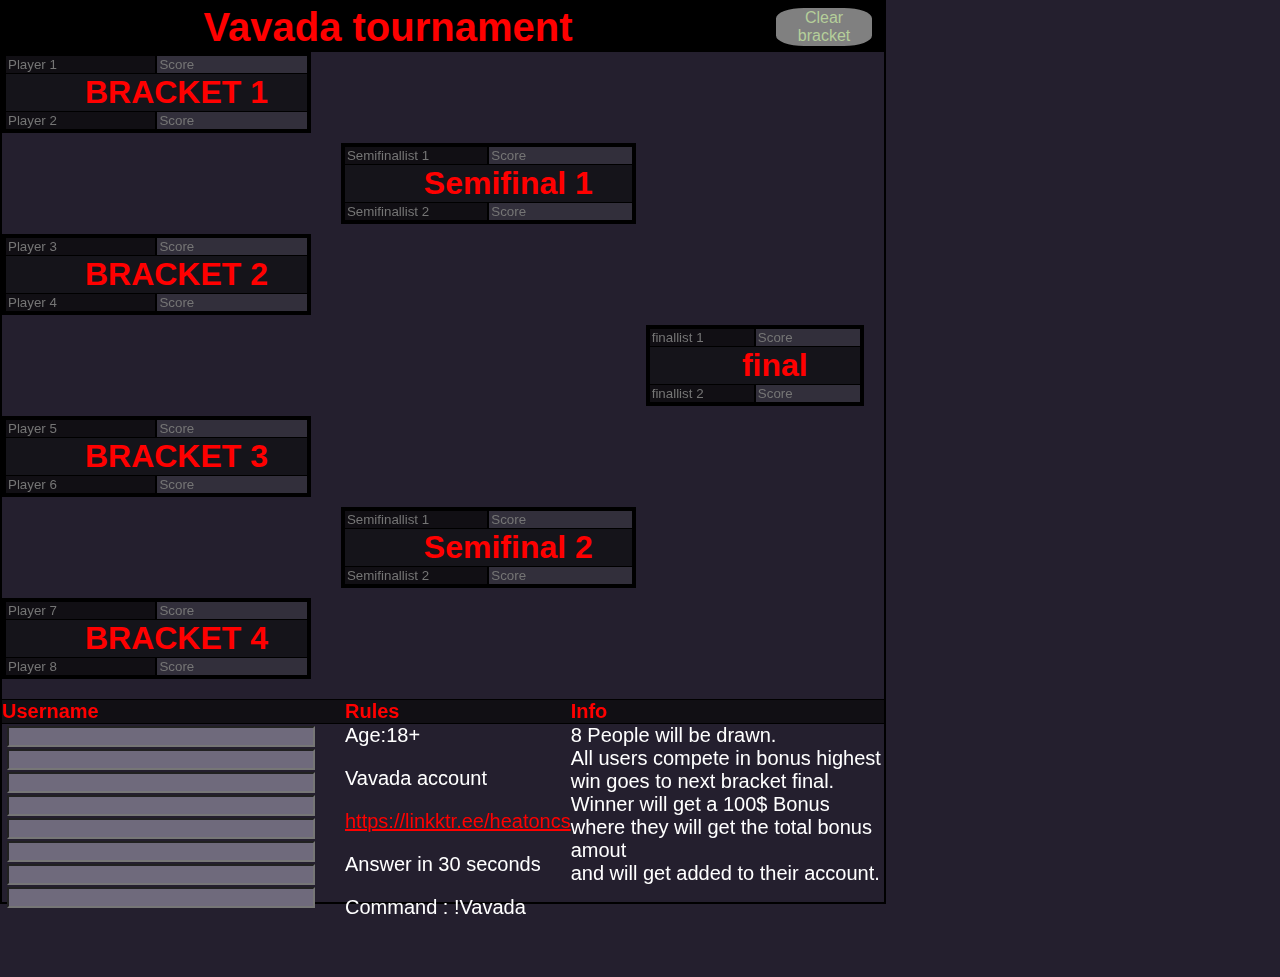
<file: index.html>
<!DOCTYPE html>
<html lang="en">
  <head>
    <meta charset="UTF-8">
    <meta name="viewport" content="width=device-width, initial-scale=1.0">
    <script src="javascript.js" defer></script>
    <link rel="stylesheet" href="index.css">
    <title>Vavada tournament</title>
  </head>
  <body>
    <header>
      <h1>Vavada tournament</h1>
      <button id="btn1">Clear bracket </button>
    </header>
    <!-- Section for Player Names -->
    <main id="tournament">
      <!-- Tournament bracket -->
      <div class=" round-1 match1">
        <!--player 1 vs player 2-->
        <!-- Matches in Round 1 -->
        <section  >
          <input type="text" placeholder="Player 1" readonly name="place1-match1-name">
          <input type="number" placeholder="Score" name="place1-match1-number">
        </section>
        <h2>BRACKET 1</h2>
        <section  >
          <input type="text" placeholder="Player 2" readonly name="place2-match1-name">
          <input type="number" placeholder="Score" name="place2-match1-number">
        </section>
      </div>
      <div class=" round-1 match2">
        <!--player 3 vs player 4-->
        <!-- Matches in Round 1 -->
        <section  >
          <input type="text" placeholder="Player 3" readonly name="place1-match2-name">
          <input type="number" placeholder="Score" name="place1-match2-number">
        </section>
        <h2>BRACKET 2</h2>
        <section  >
          <input type="text" placeholder="Player 4" readonly name="place2-match2-name">
          <input type="number" placeholder="Score" name="place2-match2-number">
        </section>
      </div>
      <div class=" round-1 match3">
        <!--player 5 vs player 6-->
        <!-- Matches in Round 1 -->
        <section  >
          <input type="text" placeholder="Player 5" readonly name="place1-match2-name">
          <input type="number" placeholder="Score" name="place1-match2-number">
        </section>
        <h2>BRACKET 3</h2>
        <section  >
          <input type="text" placeholder="Player 6" readonly name="place2-match2-name">
          <input type="number" placeholder="Score" name="place2-match2-number">
        </section>
      </div>
      <div class=" round-1 match4">
        <!--player 7 vs player 8-->
        <!-- Matches in Round 1 -->
        <section  >
          <input type="text" placeholder="Player 7" readonly name="place1-match2-name">
          <input type="number" placeholder="Score" name="place1-match2-number">
        </section>
        <h2>BRACKET 4</h2>
        <section  >
          <input type="text" placeholder="Player 8" readonly name="place2-match2-name">
          <input type="number" placeholder="Score" name="place2-match2-number">
        </section>
      </div>
      <!-- Add other rounds here -->
      <div class=" round-2 semifinal1">
        <!-- Matches in Round 2 (Semifinals) -->
        <section>
          <input type="text" placeholder="Semifinallist 1" readonly name="semifinalplace1-match1-name">
          <input type="number" placeholder="Score" name="semifinalplace1-match1-number">
        </section>
        <h2>Semifinal 1</h2>
        <section  >
          <input type="text" placeholder="Semifinallist 2" readonly name="semifinalplace2-match1-name">
          <input type="number" placeholder="Score" name="semifinalplace2-match1-number">
        </section>
      </div>
      <div class=" round-2 semifinal2">
        <!-- Matches in Round 2 (Semifinals) -->
        <section  >
          <input type="text" placeholder="Semifinallist 1" readonly name="semifinalplace1-match2-name">
          <input type="number" placeholder="Score" name="semifinalplace1-match2-number">
        </section>
        <h2>Semifinal 2</h2>
        <section  >
          <input type="text" placeholder="Semifinallist 2" readonly name="semifinalplace2-match2-name">
          <input type="number" placeholder="Score" name="semifinalplace2-match2-number">
        </section>
      </div>
      <div class=" round-3">
        <!-- Match in Round 3 (Final) -->
        <section  >
          <input type="text" placeholder="finallist 1" readonly name="finalplace1-match1-name">
          <input type="number" placeholder="Score" name="finalplace1-match1-number">
        </section>
        <h2>final</h2>
        <section  >
          <input type="text" placeholder="finallist 2" readonly name="finalplace2-match1-name">
          <input type="number" placeholder="Score" name="finalplace2-match1-number">
        </section>
      </div>
      <!--<div class="vinnare">
        <p class="p"><span>awdawdw vinnare
          </span>
          <span> summa       
          </span>
    </p>
      </div> -->
    </main>
    <footer>
      <section id="player-names">
        <h5>Username</h5>
        <!-- Input fields for all players -->
        <label for="player1"></label>
        <input type="text" id="player1" name="player1" class="name">
        <label for="player2"></label>
        <input type="text" id="player2" name="player2" class="name">
        <label for="player3"></label>
        <input type="text" id="player3" name="player3" class="name">
        <label for="player4"></label>
        <input type="text" id="player4" name="player4" class="name">
        <label for="player5"></label>
        <input type="text" id="player5" name="player5" class="name">
        <label for="player6"></label>
        <input type="text" id="player6" name="player6" class="name">
        <label for="player7"></label>
        <input type="text" id="player7" name="player7" class="name">
        <label for="player8"></label>
        <input type="text" id="player8" name="player8"class="name">
        <!-- Add more input fields as needed -->
      </section>
      <section class="rules">
        <h5>Rules</h5>
        <p>Age:18+</p>
        <p>Vavada account</p>
        <a href="https://linktr.ee/heatoncs">https://linkktr.ee/heatoncs</a>
        <p>Answer in 30 seconds</p>
        <p>Command : !Vavada</p>
      </section>
      <section class="info">
        <h5>Info</h5>
        <p class="margin">8 People will be drawn. <br> All users compete in bonus highest win goes to next bracket final. <br>Winner will get a 100$ Bonus where they will get the total bonus amout <br>and will get added to their account. </p>
      </section>
    </footer>
    <!-- Button to reset all player names and scores -->
  </body>
</html>
</file>
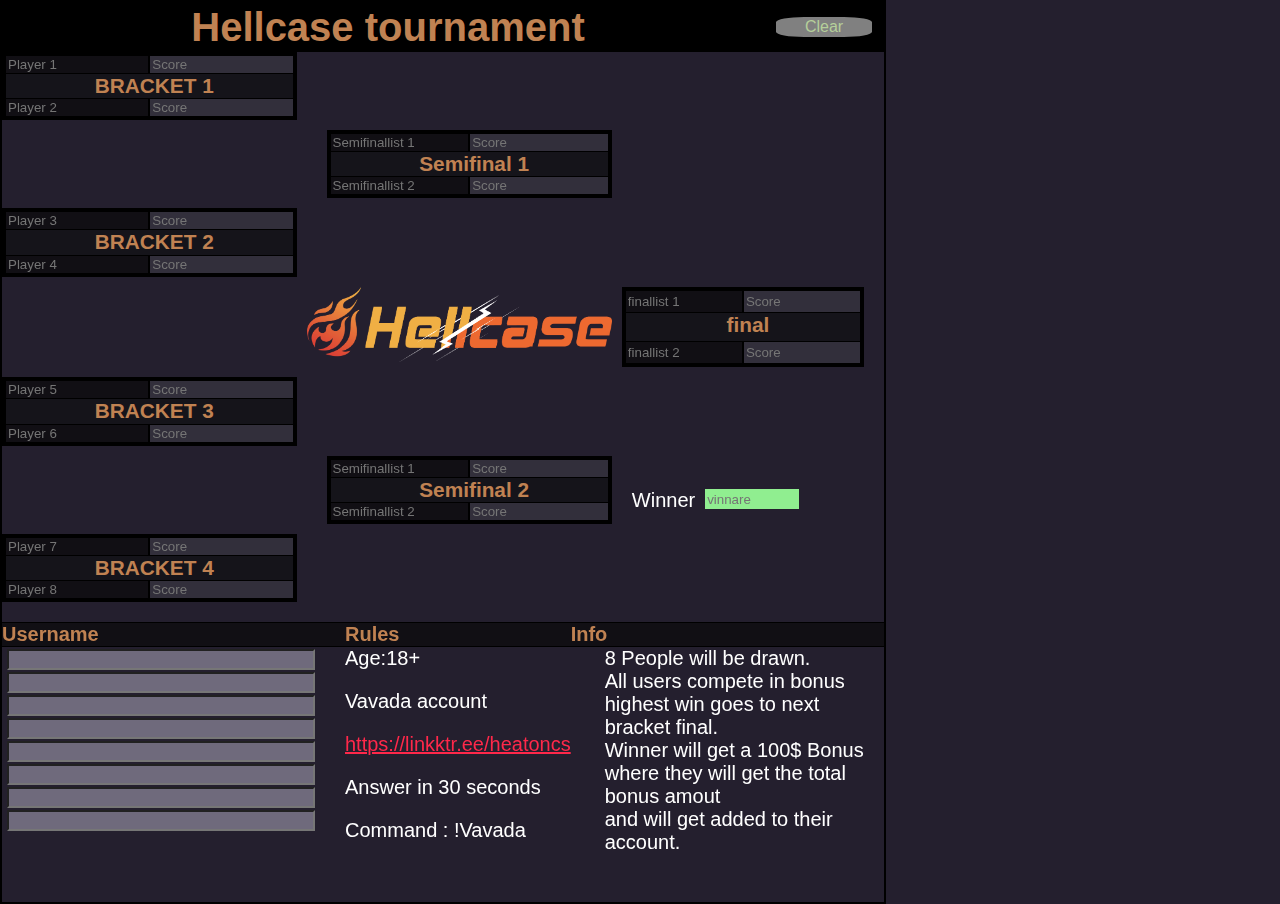
<file: Hellcase.html>
<!DOCTYPE html>
<html lang="en">
  <head>
    <meta charset="UTF-8">
    <meta name="viewport" content="width=device-width, initial-scale=1.0">
    <script src="hellcase.js" defer></script>
    <link rel="stylesheet" href="hellcase.css">
    <title>Hellcase tournament</title>
  </head>
  <body>
    <header>
      <h1>Hellcase tournament</h1>
      <button id="btn1">Clear </button>
    </header>
    <!-- Section for Player Names -->
    <main id="tournament">
      <!-- Tournament bracket -->
      <div class="round-1">
        <!--player 1 vs player 2-->
        <!-- Matches in Round 1 -->
        <section  >
          <input type="text" placeholder="Player 1" readonly name="place1-match1-name">
          <input type="number" placeholder="Score" name="place1-match1-number">
        </section>
        <h2>BRACKET 1</h2>
        <section  >
          <input type="text" placeholder="Player 2" readonly name="place2-match1-name">
          <input type="number" placeholder="Score" name="place2-match1-number">
        </section>
      </div>
      <div class="round-1">
        <!--player 3 vs player 4-->
        <!-- Matches in Round 1 -->
        <section  >
          <input type="text" placeholder="Player 3" readonly name="place1-match2-name">
          <input type="number" placeholder="Score" name="place1-match2-number">
        </section>
        <h2>BRACKET 2</h2>
        <section  >
          <input type="text" placeholder="Player 4" readonly name="place2-match2-name">
          <input type="number" placeholder="Score" name="place2-match2-number">
        </section>
      </div>
      <div class="round-1">
        <!--player 5 vs player 6-->
        <!-- Matches in Round 1 -->
        <section  >
          <input type="text" placeholder="Player 5" readonly name="place1-match2-name">
          <input type="number" placeholder="Score" name="place1-match2-number">
        </section>
        <h2>BRACKET 3</h2>
        <section  >
          <input type="text" placeholder="Player 6" readonly name="place2-match2-name">
          <input type="number" placeholder="Score" name="place2-match2-number">
        </section>
      </div>
      <div class="round-1">
        <!--player 7 vs player 8-->
        <!-- Matches in Round 1 -->
        <section  >
          <input type="text" placeholder="Player 7" readonly name="place1-match2-name">
          <input type="number" placeholder="Score" name="place1-match2-number">
        </section>
        <h2>BRACKET 4</h2>
        <section  >
          <input type="text" placeholder="Player 8" readonly name="place2-match2-name">
          <input type="number" placeholder="Score" name="place2-match2-number">
        </section>
      </div>
      <!-- Add other rounds here -->
      <div>
        <!-- Matches in Round 2 (Semifinals) -->
        <section>
          <input type="text" placeholder="Semifinallist 1" readonly name="semifinalplace1-match1-name">
          <input type="number" placeholder="Score" name="semifinalplace1-match1-number">
        </section>
        <h2>Semifinal 1</h2>
        <section  >
          <input type="text" placeholder="Semifinallist 2" readonly name="semifinalplace2-match1-name">
          <input type="number" placeholder="Score" name="semifinalplace2-match1-number">
        </section>
      </div>

      <p><img src="hellcase-logo.png" alt="hellcase-logo"></p>

      <div>
        <!-- Matches in Round 2 (Semifinals) -->
        <section  >
          <input type="text" placeholder="Semifinallist 1" readonly name="semifinalplace1-match2-name">
          <input type="number" placeholder="Score" name="semifinalplace1-match2-number">
        </section>
        <h2>Semifinal 2</h2>
        <section  >
          <input type="text" placeholder="Semifinallist 2" readonly name="semifinalplace2-match2-name">
          <input type="number" placeholder="Score" name="semifinalplace2-match2-number">
        </section>
      </div>
      <div>
        <!-- Match in Round 3 (Final) -->
        <section  >
          <input type="text" placeholder="finallist 1" readonly name="finalplace1-match1-name">
          <input type="number" placeholder="Score" name="finalplace1-match1-number">
        </section>
        <h2>final</h2>
        <section  >
          <input type="text" placeholder="finallist 2" readonly name="finalplace2-match1-name">
          <input type="number" placeholder="Score" name="finalplace2-match1-number">
        </section>
      </div>
      <div>
        <p>Winner</p>
        <input type="text" placeholder="vinnare" readonly name="vinnare">
        </div>

    </main>
    <footer>
      <section id="player-names">
        <h5>Username</h5>
        <!-- Input fields for all players -->
        <label for="player1"></label>
        <input type="text" id="player1" name="player1" class="name">
        <label for="player2"></label>
        <input type="text" id="player2" name="player2" class="name">
        <label for="player3"></label>
        <input type="text" id="player3" name="player3" class="name">
        <label for="player4"></label>
        <input type="text" id="player4" name="player4" class="name">
        <label for="player5"></label>
        <input type="text" id="player5" name="player5" class="name">
        <label for="player6"></label>
        <input type="text" id="player6" name="player6" class="name">
        <label for="player7"></label>
        <input type="text" id="player7" name="player7" class="name">
        <label for="player8"></label>
        <input type="text" id="player8" name="player8"class="name">
        <!-- Add more input fields as needed -->
      </section>
      <section>
        <h5>Rules</h5>
        <p>Age:18+</p>
        <p>Vavada account</p>
        <a href="https://linktr.ee/heatoncs">https://linkktr.ee/heatoncs</a>
        <p>Answer in 30 seconds</p>
        <p>Command : !Vavada</p>
      </section>
      <section>
        <h5>Info</h5>
        <p>8 People will be drawn. <br> All users compete in bonus highest win goes to next bracket final. <br>Winner will get a 100$ Bonus where they will get the total bonus amout <br>and will get added to their account. </p>
      </section>
    </footer>
    <!-- Button to reset all player names and scores -->
  </body>
</html>
</file>
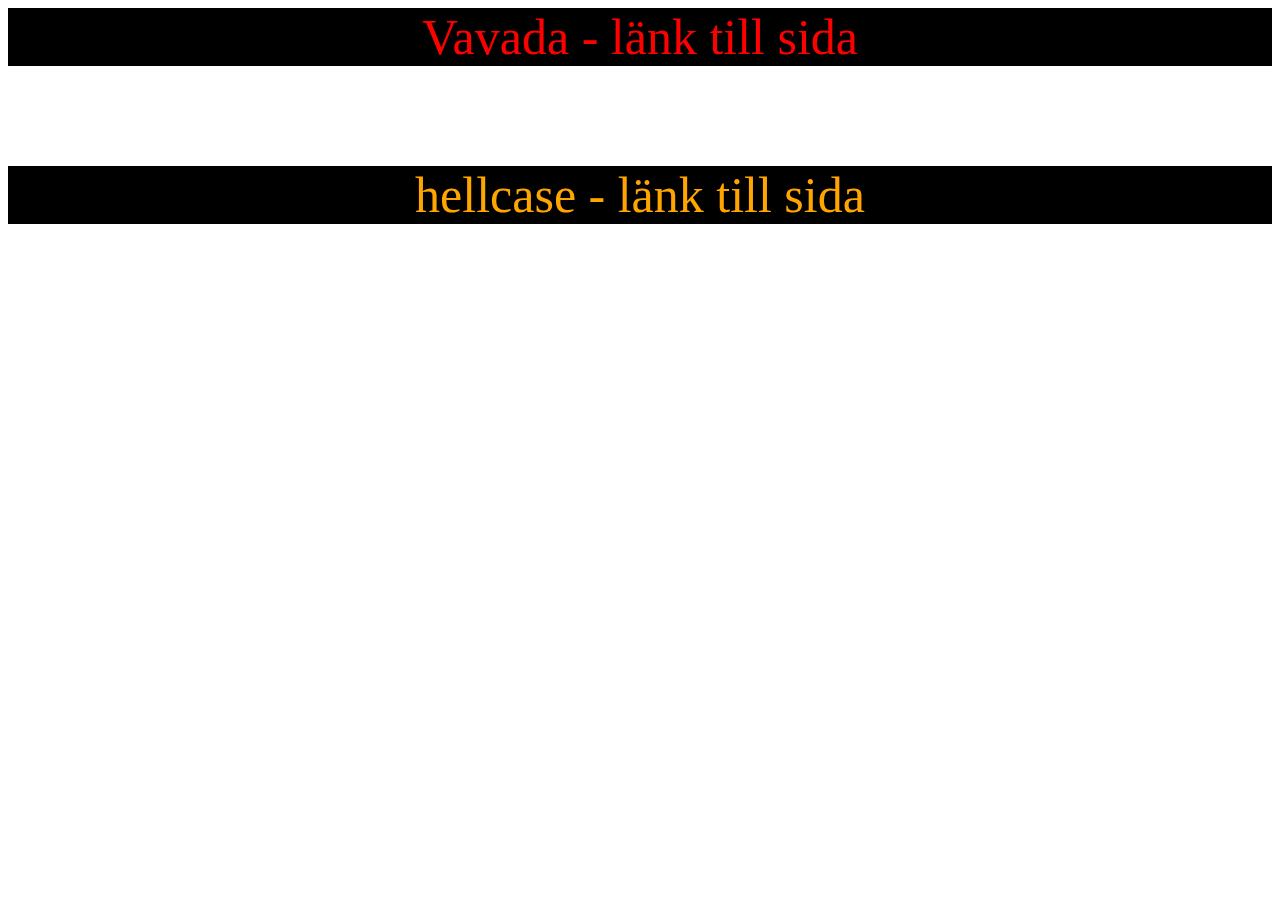
<file: konto.html>
<!DOCTYPE html>
<html lang="en">
<head>
    <meta charset="UTF-8">
    <script src="sever.js" defer></script>
    <meta name="viewport" content="width=device-width, initial-scale=1.0">
    <title>Kontosida - test sida för kod</title>
    <link rel="stylesheet" href="konto.css">
</head>

<body>
    <div>
    <a id="vavadabracket" href="Vavada.html">Vavada - länk till sida</a>
    <a id="hellcasebracket" href="hellcase.html">hellcase - länk till sida</a>
    </div>

</body>
</html>
</file>
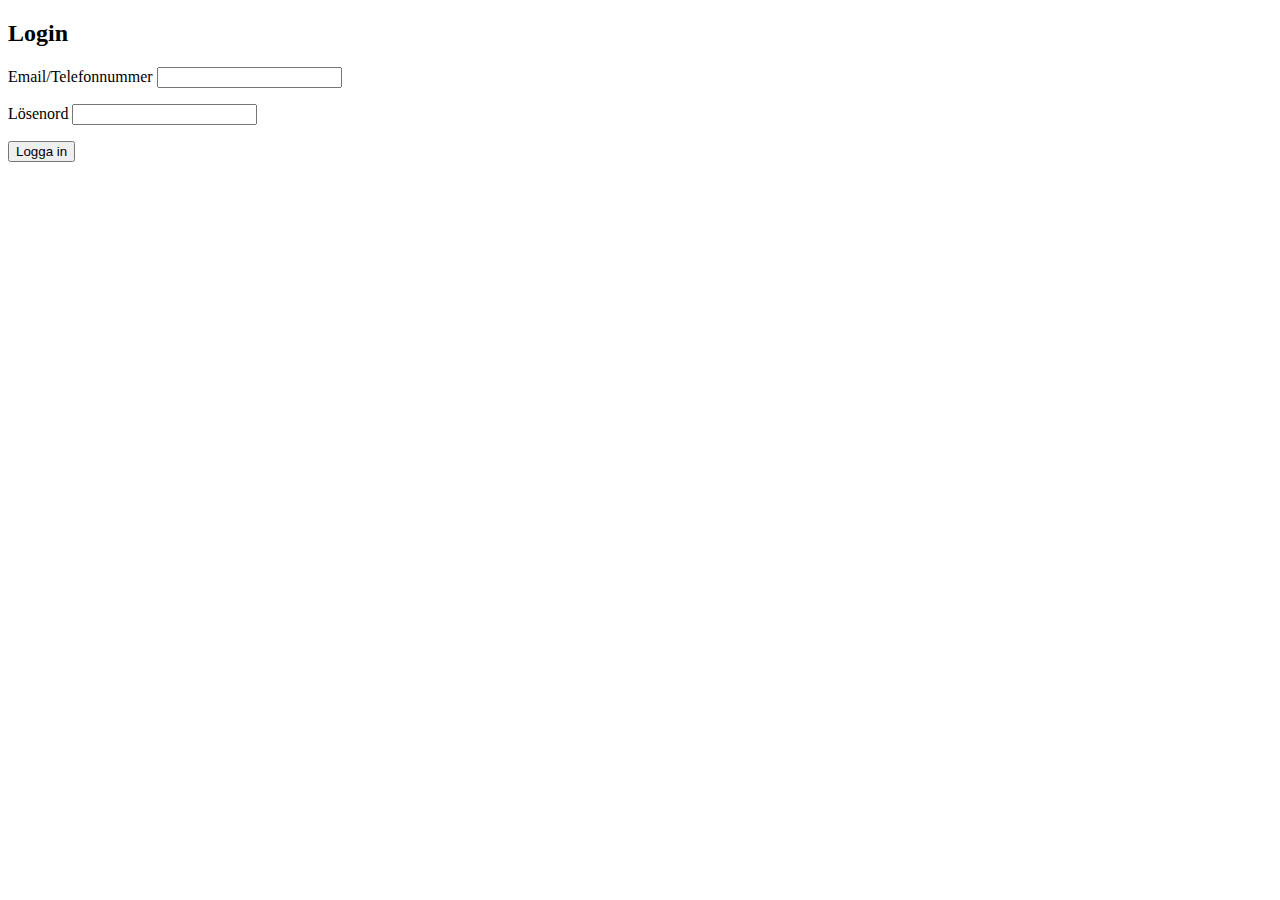
<file: loggain.html>
<!DOCTYPE html>
<html lang="en">
<head>
    <meta charset="UTF-8">
    <meta name="viewport" content="width=device-width, initial-scale=1.0">
    <script src="loggin.js" defer></script>
    <title>Document</title>
</head>
<body>
    <main >
        <section >
            <h2>Login</h2>
            <form action="#">
                <p >
                    <label for="account" >Email/Telefonnummer</label>
                    <input type="text" name="account" id="account" required>
                </p>
                <p>
                    <label for="password" >Lösenord</label>
                    <input type="password" name="password" id="password" required>
                </p>
                <button type="submit" class="btn" name="login" value="login">Logga in</button>
            </form>
        </section>
    </main>
</body>
</html>
</file>
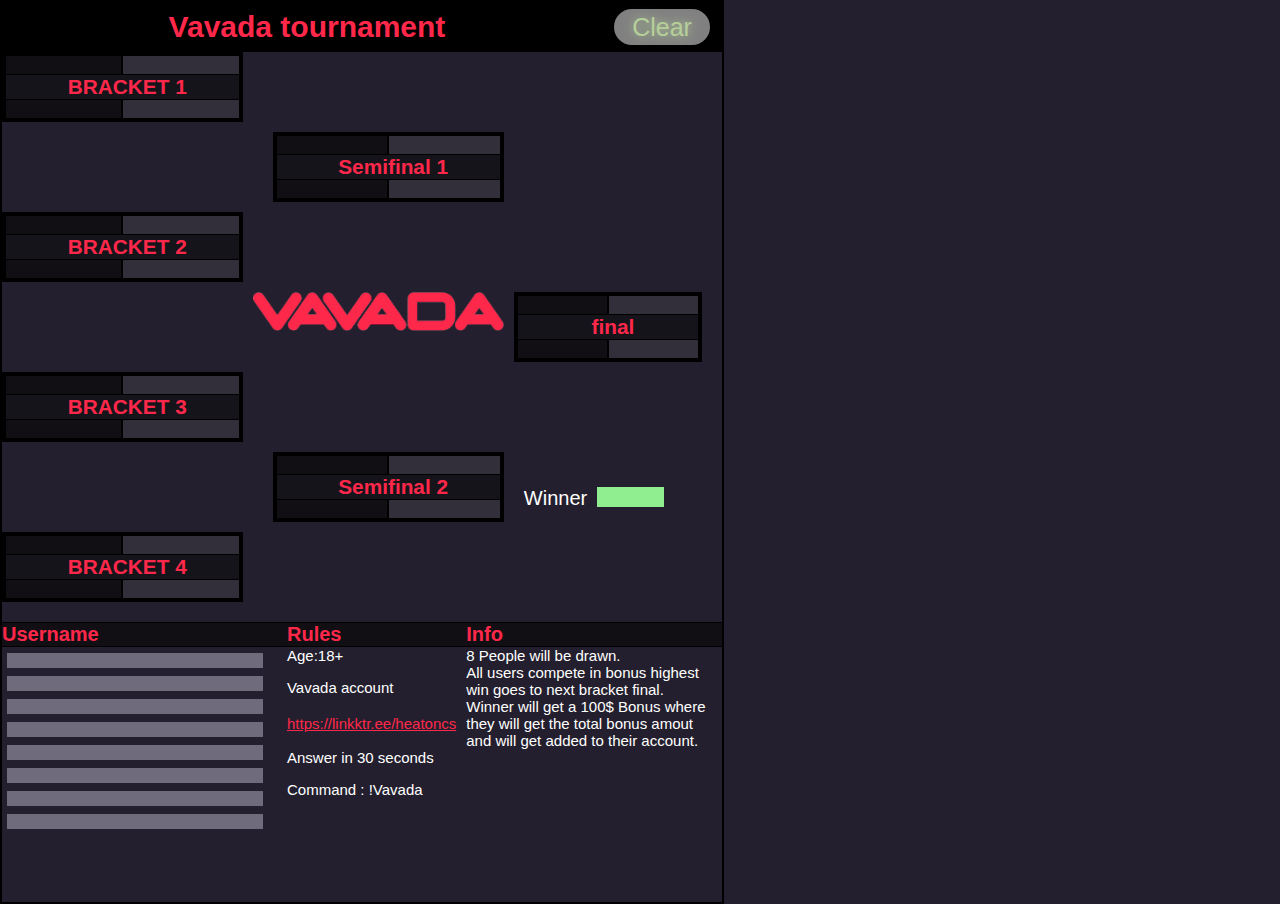
<file: Vavada.html>
<!DOCTYPE html>
<html lang="en">
  <head>
    <meta charset="UTF-8">
    <meta name="viewport" content="width=device-width, initial-scale=1.0">
    <script src="vavada.js" defer></script>
    <link rel="stylesheet" href="vavada.css">
    <meta name="keywords" content="Heaton.nu">
    <title>Vavada tournament</title>
  </head>
  <body>
    <header>
      <h1>Vavada tournament</h1>
      <button id="btn1">Clear </button>
    </header>
    <!-- Section for Player Names -->
    <main id="tournament">
      <!-- Tournament bracket -->
      <div class=" round-1">
        <!--player 1 vs player 2-->
        <!-- Matches in Round 1 -->
        <section  >
          <input type="text"   readonly name="place1-match1-name">
          <input type="number"   name="place1-match1-number">
        </section>
        <h2>BRACKET 1</h2>
        <section  >
          <input type="text"   readonly name="place2-match1-name">
          <input type="number" name="place2-match1-number">
        </section>
      </div>
      <div class=" round-1">
        <!--player 3 vs player 4-->
        <!-- Matches in Round 1 -->
        <section  >
          <input type="text"   readonly name="place1-match2-name">
          <input type="number"  name="place1-match2-number">
        </section>
        <h2>BRACKET 2</h2>
        <section  >
          <input type="text"   readonly name="place2-match2-name">
          <input type="number" name="place2-match2-number">
        </section>
      </div>
      <div class=" round-1">
        <!--player 5 vs player 6-->
        <!-- Matches in Round 1 -->
        <section  >
          <input type="text" readonly name="place1-match2-name">
          <input type="number"   name="place1-match2-number">
        </section>
        <h2>BRACKET 3</h2>
        <section  >
          <input type="text"   readonly name="place2-match2-name">
          <input type="number"   name="place2-match2-number">
        </section>
      </div>
      <div class=" round-1">
        <!--player 7 vs player 8-->
        <!-- Matches in Round 1 -->
        <section  >
          <input type="text"   readonly name="place1-match2-name">
          <input type="number"  name="place1-match2-number">
        </section>
        <h2>BRACKET 4</h2>
        <section  >
          <input type="text"   readonly name="place2-match2-name">
          <input type="number"  name="place2-match2-number">
        </section>
      </div>
      
      <!-- Add other rounds here -->
      <div class=" round-2 semifinal1">
        <!-- Matches in Round 2 (Semifinals) -->
        <section>
          <input type="text"   readonly name="semifinalplace1-match1-name">
          <input type="number"   name="semifinalplace1-match1-number">
        </section>
        <h2>Semifinal 1</h2>
        <section  >
          <input type="text"  readonly name="semifinalplace2-match1-name">
          <input type="number" name="semifinalplace2-match1-number">
        </section>
      </div>

      <p><img src="vavada.png" alt="vavada-logo"></p>

      <div>
        <!-- Matches in Round 2 (Semifinals) -->
        <section  >
          <input type="text"   readonly name="semifinalplace1-match2-name">
          <input type="number"   name="semifinalplace1-match2-number">
        </section>
        <h2>Semifinal 2</h2>
        <section  >
          <input type="text"  readonly name="semifinalplace2-match2-name">
          <input type="number" name="semifinalplace2-match2-number">
        </section>
      </div>
      <div>
        <!-- Match in Round 3 (Final) -->
        <section  >
          <input type="text"  readonly name="finalplace1-match1-name">
          <input type="number"  name="finalplace1-match1-number">
        </section>
        <h2>final</h2>
        <section  >
          <input type="text"  readonly name="finalplace2-match1-name">
          <input type="number"   name="finalplace2-match1-number">
        </section>
      </div>
      <div>
        <p>Winner</p>
        <input type="text"  readonly name="vinnare">
        </div>

    </main>
    <footer>
      <section id="player-names">
        <h5>Username</h5>
        <!-- Input fields for all players -->
        <label for="player1"></label>
        <input type="text" id="player1" name="player1" class="name">
        <label for="player2"></label>
        <input type="text" id="player2" name="player2" class="name">
        <label for="player3"></label>
        <input type="text" id="player3" name="player3" class="name">
        <label for="player4"></label>
        <input type="text" id="player4" name="player4" class="name">
        <label for="player5"></label>
        <input type="text" id="player5" name="player5" class="name">
        <label for="player6"></label>
        <input type="text" id="player6" name="player6" class="name">
        <label for="player7"></label>
        <input type="text" id="player7" name="player7" class="name">
        <label for="player8"></label>
        <input type="text" id="player8" name="player8"class="name">
        
        <!-- Add more input fields as needed -->
      </section>
      <section>
        <h5>Rules</h5>
        <p>Age:18+</p>
        <p>Vavada account</p>
        <a href="https://linktr.ee/heatoncs">https://linkktr.ee/heatoncs</a>
        <p>Answer in 30 seconds</p>
        <p>Command : !Vavada</p>
      </section>
      <section>
        <h5>Info</h5>
        <p>8 People will be drawn. <br> All users compete in bonus highest win goes to next bracket final. <br>Winner will get a 100$ Bonus where they will get the total bonus amout <br>and will get added to their account. </p>
      </section>
    </footer>
    <!-- Button to reset all player names and scores -->
  </body>
</html>
</file>
<file: index.css>
/* Grundläggande stilar för större skärmar */
:root{
    font-family:sans-serif;
}
html{
    height: 100vh;
    }


body {
    display: grid;
    width: 98vh;
    height: 100vh;
    grid-template-rows: 50px auto 300px;
    grid-template-areas: 
        "header"
        "main"
        "footer";
    background-color: rgb(36 ,31 ,46);
    margin: 0;
    font-size: 20px;
    border: 2px solid black;
    position: fixed;
    top: 0;
    bottom: 0;
}

header {
    display: grid;
    grid-template-columns: auto 110px;
    background-color: black;
    align-items: center; /* Centrera innehållet vertikalt */
    width: 100%;
}

h1 {
    color: red;
    text-align: center;
    margin: 0; /* Ta bort marginalen på mobila enheter */
  
}

header button {
    border: 2px solid black;
    background-color: gray;
    color: rgb(181, 207 ,154);
    border-radius: 30%;
    text-align: center;
    font-size: 16px; /* Justera textstorlek på mobila enheter */
    margin-right: 10px;
}

main {
    display: grid;
    width: 100%;
    height: 100%;
    grid-template-rows: auto auto auto auto auto auto auto;
    grid-template-columns: auto auto auto;
    gap: 10px; /* Lägg till mellanrum mellan elementen */
}
main li{
    list-style-type: none;
}
main div {
    border-color: black;
    border-style: solid;
    border-width: 3px;
    display: block;
    bottom:5px;
    right: 5px;
}
.vinnare{
    border: none;
    background-color: green;
    grid-column: 3;
    grid-row: 6;
}
.p{
    width: 100%;
    height: 100%;
    margin: 0;
}
span{
    width: 50%;
    width: auto;
    height: auto;
}
main section{
    display: flex;
}
h3
{
    background-color: rgb(21,20,26);
    text-align: center;
    color: red;
    width: auto;
    height: 100%;
    margin: 0;
    font-size: 2rem;
    border-left: 1px solid black;
    border-right: 1px solid black;
    display: inline-block;
}
h2{
    background-color: rgb(21,20,26);
    text-align: center;
    color: red;
    width: auto;
    height: 100%;
    margin: 0;
    font-size: 2rem;
    border-left: 1px solid black;
    border-right: 1px solid black;
    display: inline-block;
}

h4 {
    background-color: rgb(21,20,26);
    text-align: center;
    color: red;
    width: auto;
    height: 100%;
    margin: 0;
    font-size: 2rem;
    border-left: 1px solid black;
    border-right: 1px solid black;
    display: inline-block;
}

.round-1 {
    display: grid;
    grid-column: 1;
}
.match1 {
    grid-row: 1;
}
.match2 {
    grid-row: 3;
}
.match3 {
    grid-row: 5;
}
.match4 {
    grid-row: 7;
}

input::-webkit-outer-spin-button,
input::-webkit-inner-spin-button {
    -webkit-appearance: none;
    margin: 0;
}
main input[type=text]{
    background-color: rgb(17 ,15 ,20);
    border:1px solid black;
    width: 50%;
    color:white ;
}
input[type=number]{
    background-color:rgb(50 ,47 ,59);
    border:1px solid black;
    width: 50%;
    color: white;
}
input {
    margin: 0;
}
.Vavada {
    border: none;
    grid-row: 4;
}
.round-2 {
    display: grid;
    grid-column: 2;
}
.semifinal1 {
    grid-column: 2;
    margin-left: 20px;
    grid-row: 2;
}
.semifinal2 {
    margin-left: 20px;
    grid-row: 6;
}

.round-3 {
    display: grid;
    margin-right: 20px;
    grid-column: 3;
    grid-row: 4;
}

footer {
    width: 100%;
    grid-template-columns: auto auto auto;
    display: grid;
}

footer input[type=text]{
    background-color: rgb(111, 106 ,124);
    color: white;
}
footer label{
    display: none;
}
footer input {
    margin-right: 30px;
    height: 15px;
    width: 300px;
    margin-top: 2px;
    margin-bottom: 0;
    display: flex;
    margin-left: 5px;
}

.margin {
    margin-left: 50px;
}
section h5 {
    border-top:1px solid black;
    border-bottom:1px solid black;
    background-color: rgb(17 ,15, 20);
    color: red;
    margin: 0;
    font-size: 20px;
    margin-top: 20px;
}

footer p{
    color: white;
}

footer a{
    color: red;
}
h2 {
    padding-left: 40px;
}
footer section :nth-child(2) {
margin: 0;
}
</file>
<file: hellcase.css>
:root {
  font-family: sans-serif;
}

body {
  display: grid;
  width: 98vh;
  height: 100vh;
  grid-template-rows: 50px auto 300px;
  grid-template-areas: "header" "main" "footer";
  background-color: rgb(36, 31, 46);
  margin: 0;
  font-size: 1.25rem;
  border: 2px solid black;
  position: fixed;
  top: 0;
  bottom: 0;
}

header {
  grid-area: "header";
  display: grid;
  grid-template-columns: auto 110px;
  background-color: black;
  align-items: center;
  width: 100%;
}
header h1 {
  color: rgb(192, 130, 82);
  text-align: center;
  margin: 0;
  width: 100%;
}
header button {
  border: 2px solid black;
  background-color: gray;
  color: rgb(181, 207, 154);
  border-radius: 30%;
  text-align: center;
  font-size: 16px;
  margin-right: 0.625rem;
}

main {
  grid-area: "main";
  display: grid;
  width: 100%;
  height: 100%;
  grid-template-rows: auto auto auto auto auto auto auto;
  grid-template-columns: auto auto auto;
  gap: 0.625rem;
}
main div {
  border: 3px solid black;
  bottom: 5px;
  right: 5px;
}
main section {
  display: flex;
}
main input::-webkit-outer-spin-button,
main input::-webkit-inner-spin-button {
  -webkit-appearance: none;
  margin: 0;
}
main input[type=text] {
  background-color: rgb(17, 15, 20);
  border: 1px solid black;
  width: 50%;
  color: white;
}
main input[type=number] {
  background-color: rgb(50, 47, 59);
  border: 1px solid black;
  width: 50%;
  color: white;
}
main input {
  margin: 0;
}
main h2 {
  background-color: rgb(21, 20, 26);
  text-align: center;
  color: rgb(192, 130, 82);
  width: auto;
  height: 100%;
  margin: 0;
  font-size: 1.3rem;
  border-left: 1px solid black;
  border-right: 1px solid black;
  display: inline-block;
  padding-left: 0.625rem;
}
main p {
  height: auto;
  width: auto;
  grid-column: 2;
  grid-row: 4;
  font-size: 1.25rem;
  text-align: center;
  padding-top: 3.125rem;
  color: rgb(192, 130, 82);
  margin: 0;
  padding: 0;
}
main img {
  width: 100%;
}
main div:nth-child(1),
main div:nth-child(2),
main div:nth-child(3),
main div:nth-child(4) {
  display: grid;
  grid-column: 1;
}
main div:nth-child(1) {
  grid-row: 1;
}
main div:nth-child(2) {
  grid-row: 3;
}
main div:nth-child(3) {
  grid-row: 5;
}
main div:nth-child(4) {
  grid-row: 7;
}
main div:nth-child(9) {
  display: grid;
  grid-template-columns: auto auto !important;
  border: none;
  grid-row: 6;
  grid-column: 3;
}
main div:nth-child(9) > p {
  color: white;
  grid-row: 4;
  grid-column: 1;
  margin-bottom: 0;
  padding-top: 0;
  padding-right: 10px;
  padding-left: 10px;
}
main div:nth-child(9) input {
  background-color: lightgreen !important;
  grid-row: 4;
  grid-column: 2;
  border: none;
  height: 50%;
  color: black !important;
}
main div:nth-child(5),
main div:nth-child(7) {
  display: grid;
  grid-column: 2;
}
main div:nth-child(5) {
  grid-column: 2;
  margin-left: 1.25rem;
  grid-row: 2;
}
main div:nth-child(7) {
  margin-left: 1.25rem;
  grid-row: 6;
}
main div:nth-child(8) {
  display: grid;
  margin-right: 1.25rem;
  grid-column: 3;
  grid-row: 4;
}

footer {
  grid-area: "footer";
  width: 100%;
  grid-template-columns: auto auto auto;
  display: grid;
  height: 100%;
}
footer h5 {
  border-top: 1px solid black;
  border-bottom: 1px solid black;
  background-color: rgb(17, 15, 20);
  color: rgb(192, 130, 82);
  margin: 0;
  font-size: 1.25rem;
  margin-top: 1.25rem;
}
footer label {
  display: none;
}
footer input {
  margin-right: 30px;
  height: 0.938rem;
  width: 300px;
  margin-top: 2px;
  margin-bottom: 0;
  display: flex;
  margin-left: 5px;
}
footer input[type=text] {
  background-color: rgb(111, 106, 124);
  color: white;
}
footer p {
  color: white;
}
footer a {
  color: rgb(255, 40, 74);
}
footer section :nth-child(2) {
  margin: 0;
}
footer section:nth-child(3) > p {
  margin-left: 2.125rem;
}/*# sourceMappingURL=hellcase.css.map */
</file>
<file: konto.css>
div {
  display: grid;
  grid-template-columns: auto;
  grid-template-rows: auto auto;
}
div a {
  text-decoration: none;
  font-size: 50px;
  background-color: black;
  text-align: center;
}
div a:nth-child(1) {
  margin-bottom: 100px;
  color: red;
}
div a:nth-child(2) {
  color: orange;
}/*# sourceMappingURL=konto.css.map */
</file>
<file: vavada.css>
:root {
  font-family: Arial, Helvetica, sans-serif;
}

body {
  display: grid;
  width: 80vh;
  height: 100vh;
  grid-template-rows: 50px auto 300px;
  grid-template-areas: "header" "main" "footer";
  background-color: rgb(36, 31, 46);
  margin: 0;
  font-size: 1.25rem;
  border: 2px solid black;
  top: 0;
  bottom: 0;
}

header {
  grid-area: header;
  display: grid;
  grid-template-columns: auto 110px;
  background-color: black;
  align-items: center;
  width: 100%;
}
header h1 {
  color: rgb(255, 40, 74);
  text-align: center;
  margin: 0;
  width: 100%;
  font-size: 30px;
}
header button {
  border: 2px solid black;
  background-color: gray;
  color: rgb(181, 207, 154);
  border-radius: 86px;
  text-align: center;
  font-size: 25px;
  height: 80%;
  margin-right: 0.625rem;
  text-shadow: 0 0 11px rgb(181, 207, 154);
}

main {
  grid-area: main;
  display: grid;
  width: 100%;
  height: 100%;
  grid-template-rows: auto auto auto auto auto auto auto;
  grid-template-columns: auto auto auto;
  gap: 0.625rem;
}
main div {
  border: 3px solid black;
  bottom: 5px;
  right: 5px;
}
main section {
  display: flex;
}
main input::-webkit-outer-spin-button,
main input::-webkit-inner-spin-button {
  -webkit-appearance: none;
  margin: 0;
}
main input[type=text] {
  background-color: rgb(17, 15, 20);
  border: 1px solid black;
  width: 50%;
  color: white;
}
main input[type=number] {
  background-color: rgb(50, 47, 59);
  border: 1px solid black;
  width: 50%;
  color: white;
}
main input {
  margin: 0;
}
main h2 {
  background-color: rgb(21, 20, 26);
  text-align: center;
  color: rgb(255, 40, 74);
  width: auto;
  height: auto;
  margin: 0;
  font-size: 1.3rem;
  border-left: 1px solid black;
  border-right: 1px solid black;
  display: inline-block;
  padding-left: 0.625rem;
}
main p {
  height: auto;
  width: auto;
  grid-column: 2;
  grid-row: 4;
  font-size: 1.25rem;
  text-align: center;
  padding-top: 3.125rem;
  color: rgb(255, 40, 74);
  margin: 0;
  padding: 0;
}
main img {
  width: 100%;
}
main div:nth-child(1),
main div:nth-child(2),
main div:nth-child(3),
main div:nth-child(4) {
  display: grid;
  grid-column: 1;
}
main div:nth-child(1) {
  grid-row: 1;
}
main div:nth-child(2) {
  grid-row: 3;
}
main div:nth-child(3) {
  grid-row: 5;
}
main div:nth-child(4) {
  grid-row: 7;
}
main div:nth-child(9) {
  display: grid;
  grid-template-columns: auto auto !important;
  border: none;
  grid-row: 6;
  grid-column: 3;
}
main div:nth-child(9) > p {
  color: white;
  grid-row: 4;
  grid-column: 1;
  margin-bottom: 0;
  padding-top: 0;
  padding-right: 10px;
  padding-left: 10px;
}
main div:nth-child(9) input {
  background-color: lightgreen !important;
  grid-row: 4;
  grid-column: 2;
  border: none;
  height: 50%;
  color: black !important;
}
main div:nth-child(5),
main div:nth-child(7) {
  display: grid;
  grid-column: 2;
}
main div:nth-child(5) {
  grid-column: 2;
  margin-left: 1.25rem;
  grid-row: 2;
}
main div:nth-child(7) {
  margin-left: 1.25rem;
  grid-row: 6;
}
main div:nth-child(8) {
  display: grid;
  margin-right: 1.25rem;
  grid-column: 3;
  grid-row: 4;
}

footer {
  grid-area: footer;
  width: 100%;
  grid-template-columns: auto auto auto;
  display: grid;
  height: 100%;
}
footer h5 {
  border-top: 1px solid black;
  border-bottom: 1px solid black;
  background-color: rgb(17, 15, 20);
  color: rgb(255, 40, 74);
  margin: 0;
  font-size: 1.25rem;
  margin-top: 1.25rem;
}
footer label {
  display: none;
}
footer input {
  margin-right: 30px;
  height: 0.938rem;
  width: 300px;
  margin-top: 0;
  padding: 0;
  margin-bottom: 0;
  margin-left: 5px;
  border: none;
}
footer input[type=text] {
  background-color: rgb(111, 106, 124);
  color: white;
}
footer p {
  font-size: 15px;
  color: white;
}
footer a {
  font-size: 15px;
  color: rgb(255, 40, 74);
}
footer section:nth-child(1) input {
  width: 90%;
}
footer section :nth-child(2) {
  margin: 0;
}
footer section:nth-child(3) p {
  padding-left: 10px;
  padding-right: 10px;
}
footer section:nth-child(3) h5 {
  padding-left: 10px;
}/*# sourceMappingURL=vavada.css.map */
</file>
